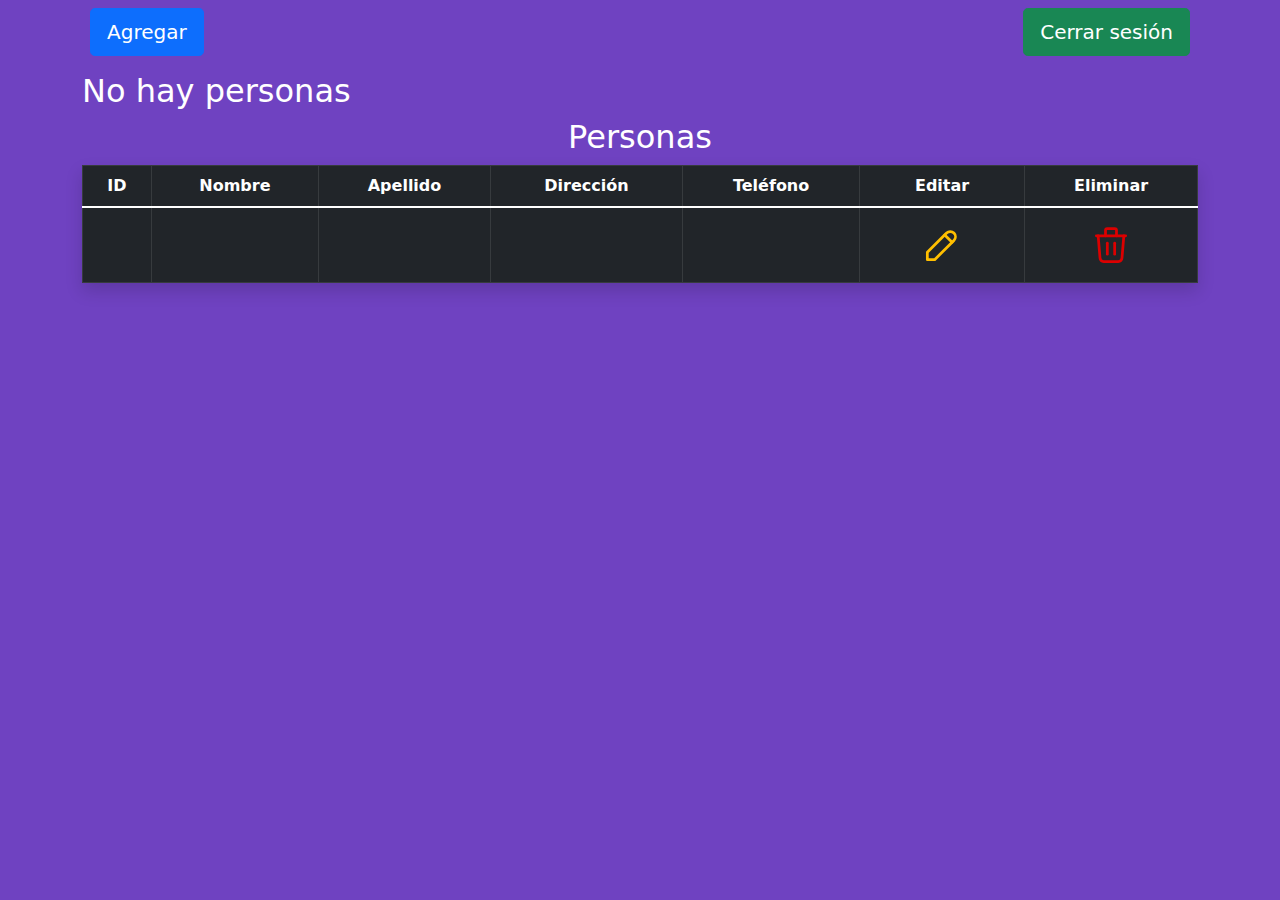
<file: src/main/resources/templates/index.html>
<!DOCTYPE html>
<html xmlns:th="http://www.thymeleaf.org">
    <head>
        <meta charset="UTF-8">
        <title>Personas</title>

        <!-- Bootstrap CSS -->
        <link href="../static/css/bootstrap.css" rel="stylesheet"
              th:href="@{/css/bootstrap.css}">
        <link href="../static/css/style.css" rel="stylesheet"
              th:href="@{/css/style.css}">
    </head>
    <body>
        <div class="container-fluid ">
            <div class="container ">
                <div class="">

                    <form class="form-label d-flex justify-content-between" th:action="@{/logout}" method="post">
                        <a class="btn btn-primary btn-lg m-2" href="/save/0" >Agregar</a>
                        <input type="submit" class="btn btn-success btn-lg m-2 " value="Cerrar sesión">
                    </form>
                </div>
                <h2 th:if="${list == null} OR ${list.isEmpty()}">No hay personas</h2>
                <div th:if=" ${list != null} AND ${!list.isEmpty()}">
                    <h2 class="text-center">Personas</h2>
                    <table class="table table-dark table-bordered align-middle mb-0 text-center shadow">
                        <thead>
                            <tr>
                                <th>ID</th>
                                <th>Nombre</th>
                                <th>Apellido</th>
                                <th>Dirección</th>
                                <th>Teléfono</th>
                                <th>Editar</th>
                                <th>Eliminar</th>
                            </tr>
                        </thead>
                        <tbody>
                            <tr th:each="persona : ${list}">
                                <td th:text="${persona.id}">
                                <td th:text="${persona.nombre}">
                                <td th:text="${persona.apellido}">
                                <td th:text="${persona.direccion}">
                                <td th:text="${persona.telefono}">
                                <td><a class="btn"  th:href="@{/save/{id}(id=${persona.id})}"><svg xmlns="http://www.w3.org/2000/svg" class="icon icon-tabler icon-tabler-pencil" width="44" height="44" viewBox="0 0 24 24" stroke-width="1.5" stroke="#ffbf00" fill="none" stroke-linecap="round" stroke-linejoin="round">
                                        <path stroke="none" d="M0 0h24v24H0z" fill="none"/>
                                        <path d="M4 20h4l10.5 -10.5a1.5 1.5 0 0 0 -4 -4l-10.5 10.5v4" />
                                        <line x1="13.5" y1="6.5" x2="17.5" y2="10.5" />
                                        </svg></a></td>
                                <td><a class="btn" th:href="@{/delete/{id}(id=${persona.id})}"><svg xmlns="http://www.w3.org/2000/svg" class="icon icon-tabler icon-tabler-trash" width="44" height="44" viewBox="0 0 24 24" stroke-width="1.5" stroke="#DC0000" fill="none" stroke-linecap="round" stroke-linejoin="round">
                                        <path stroke="none" d="M0 0h24v24H0z" fill="none"/>
                                        <line x1="4" y1="7" x2="20" y2="7" />
                                        <line x1="10" y1="11" x2="10" y2="17" />
                                        <line x1="14" y1="11" x2="14" y2="17" />
                                        <path d="M5 7l1 12a2 2 0 0 0 2 2h8a2 2 0 0 0 2 -2l1 -12" />
                                        <path d="M9 7v-3a1 1 0 0 1 1 -1h4a1 1 0 0 1 1 1v3" />
                                        </svg></a></td>
                            </tr>
                        </tbody>
                    </table>

                </div>
            </div>


    </body>
</html>
</file>
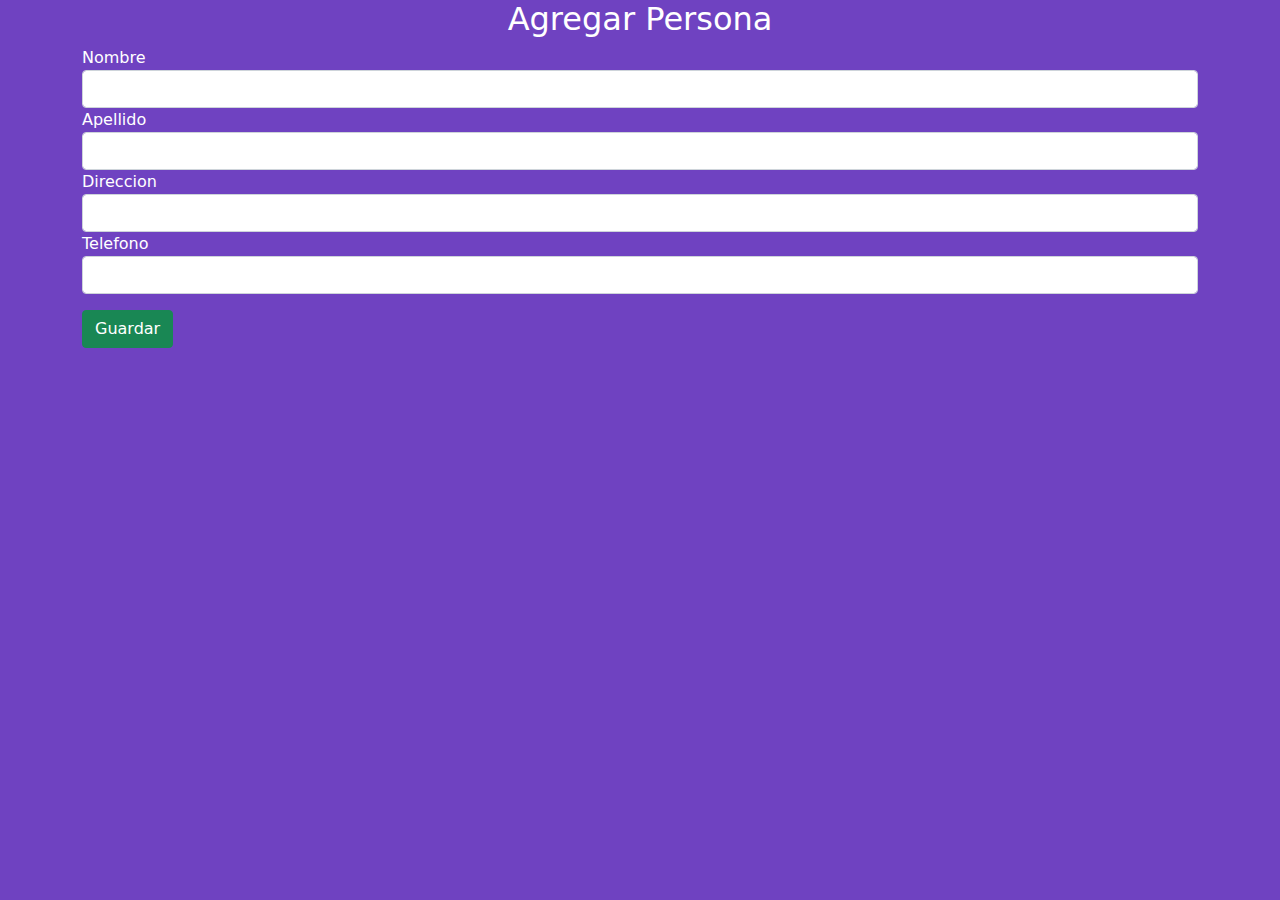
<file: src/main/resources/templates/save.html>
<!DOCTYPE html>
<html xmlns:th="http://www.thymeleaf.org">
    <head>
        <meta charset="UTF-8">
        <title>Personas</title>

        <!-- Bootstrap CSS -->
        <link href="../static/css/bootstrap.css" rel="stylesheet"
              th:href="@{/css/bootstrap.css}">
    </head>
    <body>
        <div class="container ">
            <h2 class="text-center">Agregar Persona</h2>
            <div class="mb-3">
                <form class="form-label" action="#" th:action="@{/save}" th:object="${persona}" method="post">
                    <div class="form-grup">
                        <label for="nombre">Nombre</label>
                        <input type="text" class="form-control" id="nombre" th:field="*{nombre}" name="nombre">
                    </div>
                    <input type="hidden" th:field="*{id}" name="id" id="id">
                    <div class="form-grup">
                        <label for="apellido">Apellido</label>
                        <input type="text" class="form-control" id="apellido" th:field="*{apellido}"  name="apellido">
                    </div>
                    <div class="form-grup">
                        <label for="direccion">Direccion</label>
                        <input type="text" class="form-control" id="direccion" th:field="*{direccion}"  name="direccion">
                    </div>
                    <div class="form-grup">
                        <label for="telefono">Telefono</label>
                        <input type="text" class="form-control" id="telefono" th:field="*{telefono}"  name="telefono">
                    </div>
            </div>
            <button type="submit" class="btn btn-success">Guardar </button>
        </form>
    </div>
</body>
</html>
</file>
